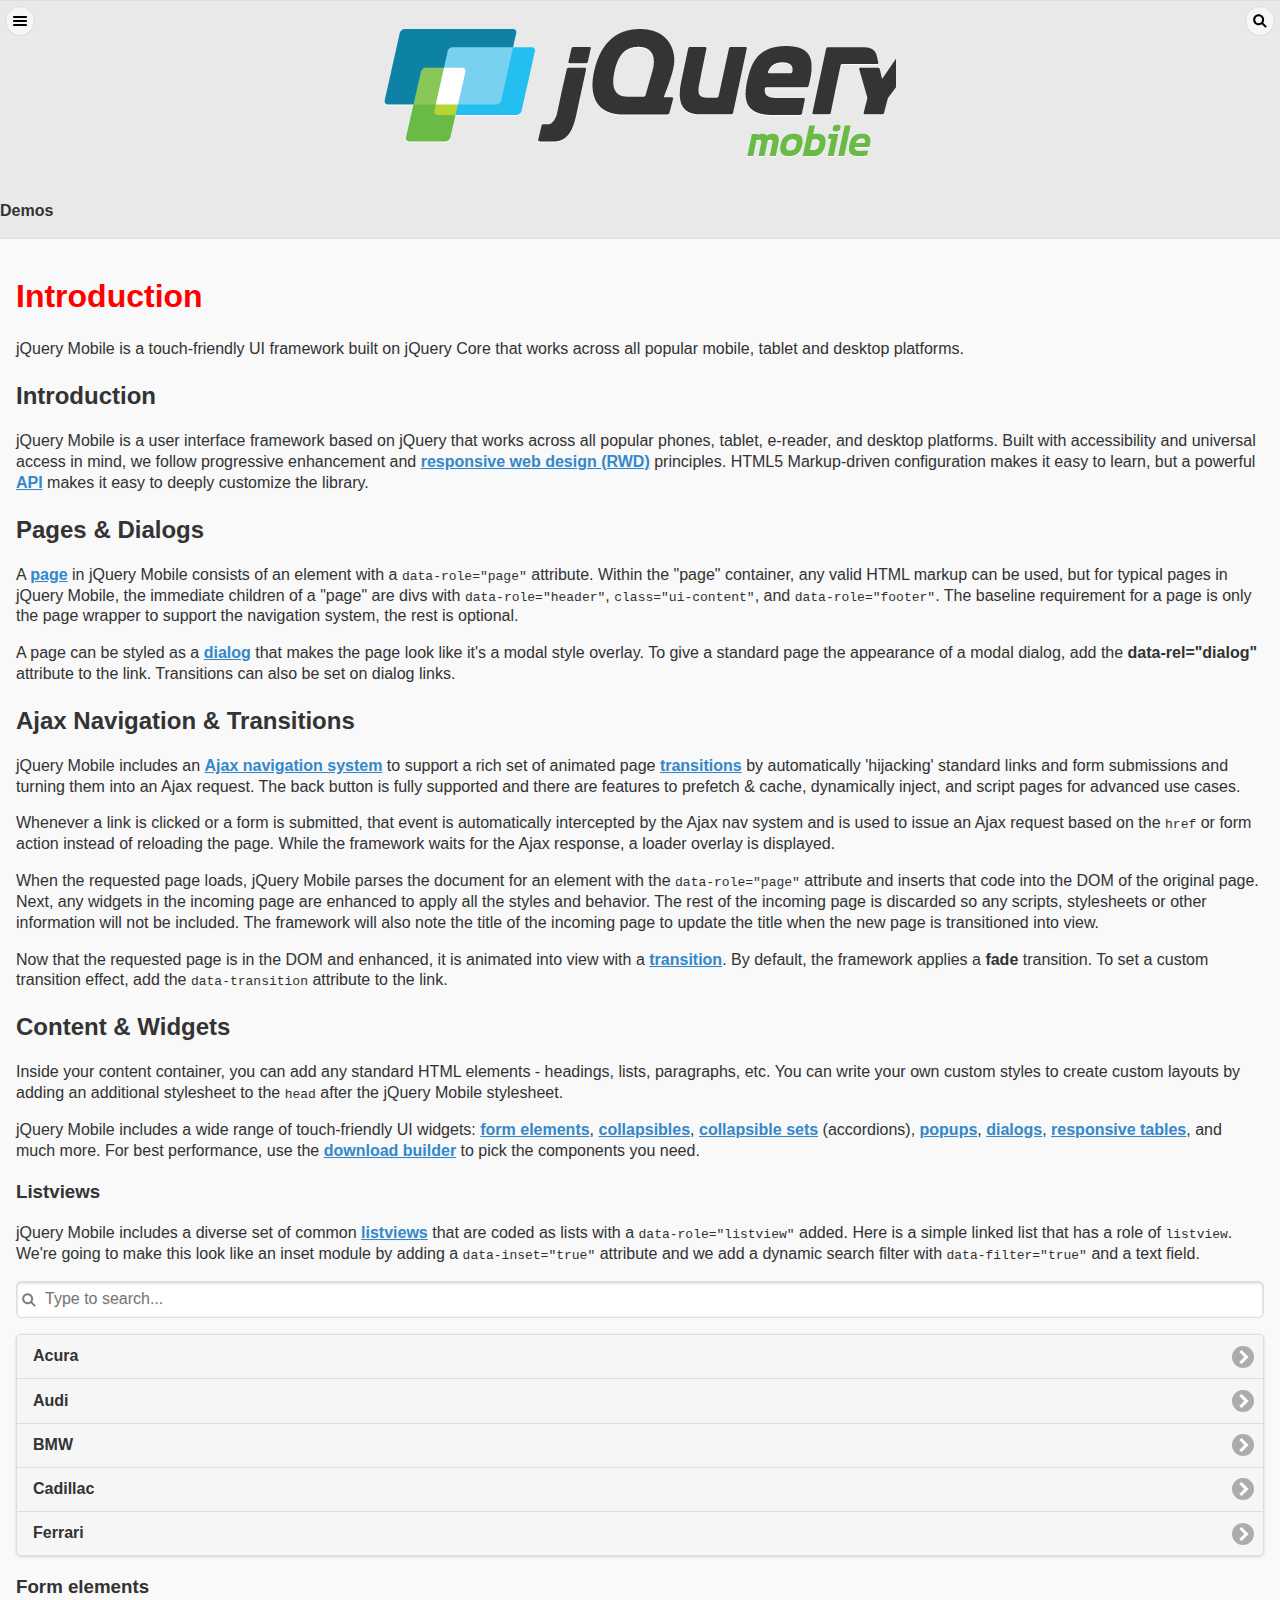
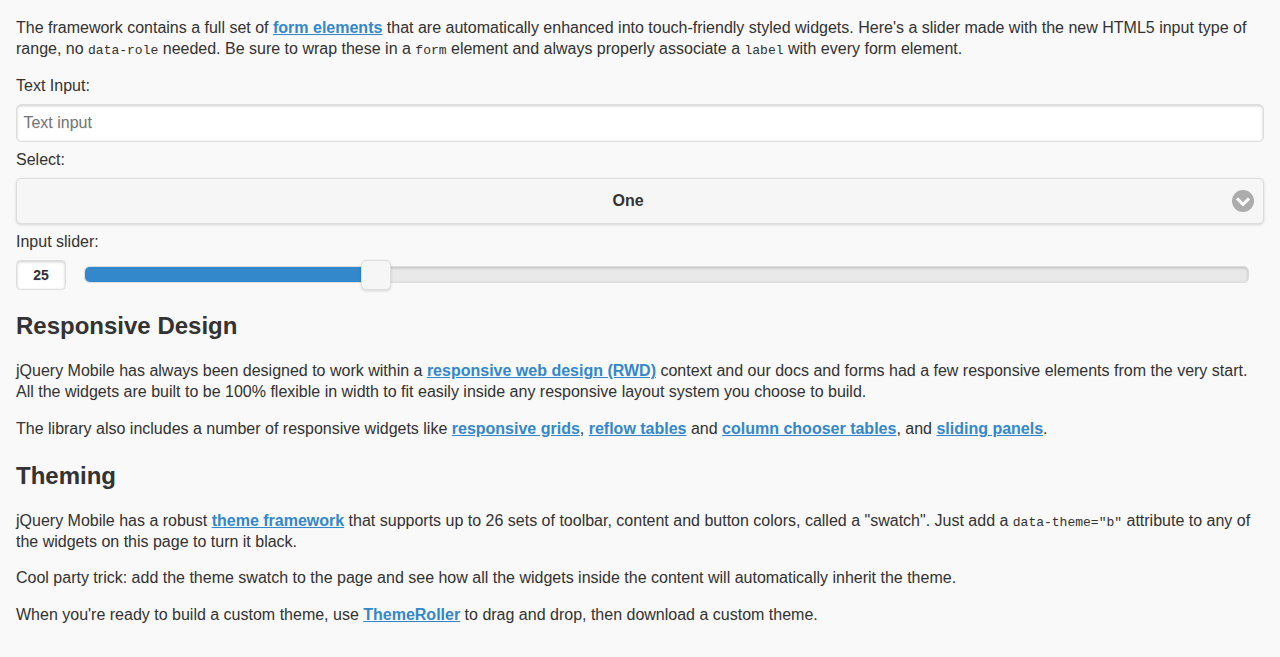
<file: assets/index.html>
<!DOCTYPE html>
<html>
<head>
<title>Insert title here</title>
	<meta http-equiv="content-type" content="text/html;charset=utf-8">
	<link rel="stylesheet" href="./css/test.css">

	<script src="./jquery-1.10.2.min.js"></script>
	<script src="./jquery.mobile-1.4.2.min.js"></script>

	<link rel="stylesheet" href="./jquery.mobile-1.4.2.min.css">
	<link rel="stylesheet" href="./jquery.mobile.external-png-1.4.2.min.css">
	<link rel="stylesheet" href="./jquery.mobile.icons-1.4.2.min.css">
	<link rel="stylesheet" href="./jquery.mobile.inline-png-1.4.2.min.css">
	<link rel="stylesheet" href="./jquery.mobile.inline-svg-1.4.2.min.css">
	<link rel="stylesheet" href="./jquery.mobile.structure-1.4.2.min.css">
	<link rel="stylesheet" href="./jquery.mobile.theme-1.4.2.min.css">
</head>
<body>

<div data-role="page" class="jqm-demos" data-quicklinks="true">

	<div data-role="header" class="jqm-header">
        <h2><a href="../" title="jQuery Mobile Demos home"><img src="./images/jquery-logo.png" alt="jQuery Mobile"></a></h2>
		<p><span class="jqm-version"></span> Demos</p>
		<a href="#" class="jqm-navmenu-link ui-btn ui-btn-icon-notext ui-corner-all ui-icon-bars ui-nodisc-icon ui-alt-icon ui-btn-left">Menu</a>
		<a href="#" class="jqm-search-link ui-btn ui-btn-icon-notext ui-corner-all ui-icon-search ui-nodisc-icon ui-alt-icon ui-btn-right">Search</a>
	</div><!-- /header -->

	<div role="main" class="ui-content jqm-content">

		<h1>Introduction</h1>

		<p>jQuery Mobile is a touch-friendly UI framework built on jQuery Core that works across all popular mobile, tablet and desktop platforms.</p>

		<h2>Introduction</h2>

		<p>jQuery Mobile is a user interface framework based on jQuery that works across all popular phones, tablet, e-reader, and desktop platforms. Built with accessibility and universal access in mind, we follow progressive enhancement and <a href="../rwd/">responsive web design (RWD)</a> principles. HTML5 Markup-driven configuration makes it easy to learn, but a powerful <a href="http://api.jquerymobile.com/">API</a> makes it easy to deeply customize the library.</p>

		<h2>Pages & Dialogs</h2>

		<p>A <a href="../pages/">page</a> in jQuery Mobile consists of an element with a <code> data-role="page"</code> attribute. Within the "page" container, any valid HTML markup can be used, but for typical pages in jQuery Mobile, the immediate children of a "page" are divs with <code>data-role="header"</code>, <code>class="ui-content"</code>, and <code>data-role="footer"</code>. The baseline requirement for a page is only the page wrapper to support the navigation system, the rest is optional.</p>

		<p>A page can be styled as a <a href="../pages-dialog/">dialog</a> that makes the page look like it's a modal style overlay. To give a standard page the appearance of a modal dialog, add the <strong>data-rel="dialog"</strong> attribute to the link. Transitions can also be set on dialog links.</p>

		<h2>Ajax Navigation & Transitions</h2>

		<p>jQuery Mobile includes an <a href="../navigation/" data-ajax="false">Ajax navigation system</a> to support a rich set of animated page <a href="../transitions/" data-ajax="false">transitions</a> by automatically 'hijacking' standard links and form submissions and turning them into an Ajax request. The back button is fully supported and there are features to prefetch &amp; cache, dynamically inject, and script pages for advanced use cases.</p>

		<p>Whenever a link is clicked or a form is submitted, that event is automatically intercepted by the Ajax nav system and is used to issue an Ajax request based on the <code>href</code> or form action instead of reloading the page. While the framework waits for the Ajax response, a loader overlay is displayed.</p>

		<p>When the requested page loads, jQuery Mobile parses the document for an element with the <code> data-role="page"</code> attribute and inserts that code into the DOM of the original page. Next, any widgets in the incoming page are enhanced to apply all the styles and behavior. The rest of the incoming page is discarded so any scripts, stylesheets or other information will not be included. The framework will also note the title of the incoming page to update the title when the new page is transitioned into view.</p>

		<p>Now that the requested page is in the DOM and enhanced, it is animated into view with a <a href="../transitions/" data-ajax="false">transition</a>. By default, the framework applies a <strong>fade</strong> transition. To set a custom transition effect, add the <code>data-transition</code> attribute to the link. </p>

		<h2>Content & Widgets</h2>

		<p>Inside your content container, you can add any standard HTML elements - headings, lists, paragraphs, etc. You can write your own custom styles to create custom layouts by adding an additional stylesheet to the <code>head</code> after the jQuery Mobile stylesheet.</p>

		<p>jQuery Mobile includes a wide range of touch-friendly UI widgets: <a href="../forms/">form elements</a>, <a href="../collapsible/">collapsibles</a>, <a href="../collapsibleset/">collapsible sets</a> (accordions), <a href="../popup/">popups</a>, <a href="../pages-dialog/">dialogs</a>, <a href="../table-column-toggle/">responsive tables</a>, and much more. For best performance, use the <a href="http://jquerymobile.com/download-builder/" rel="external">download builder</a> to pick the components you need.</p>

		<h3>Listviews</h3>

		<p>jQuery Mobile includes a diverse set of common <a href="../listview/" data-ajax="false">listviews</a> that are coded as lists with a <code>data-role="listview"</code> added. Here is a simple linked list that has a role of <code>listview</code>. We're going to make this look like an inset module by adding a <code>data-inset="true"</code> attribute and we add a dynamic search filter with <code>data-filter="true"</code> and a text field.</p>

		<div data-demo-html="true">
		<form>
			<input id="filter-for-listview" data-type="search" placeholder="Type to search..."></input>
		</form>
		<ul data-role="listview" data-inset="true" data-filter="true" data-input="#filter-for-listview">
			<li><a href="#">Acura</a></li>
			<li><a href="#">Audi</a></li>
			<li><a href="#">BMW</a></li>
			<li><a href="#">Cadillac</a></li>
			<li><a href="#">Ferrari</a></li>
		</ul>
		</div><!--/demo-html -->

		<h3>Form elements</h3>

		<p>The framework contains a full set of <a href="../forms/">form elements</a> that are automatically enhanced into touch-friendly styled widgets. Here's a slider made with the new HTML5 input type of range, no <code>data-role</code> needed. Be sure to wrap these in a <code>form</code> element and always properly associate a <code>label</code> with every form element.</p>

		<div data-demo-html="true">
		<form>
			<label for="textinput-s">Text Input:</label>
			<input type="text" name="textinput-s" id="textinput-s" placeholder="Text input" value="" data-clear-btn="true">

			<label for="select-native-s">Select:</label>
			<select name="select-native-s" id="select-native-s">
				<option value="small">One</option>
				<option value="medium">Two</option>
				<option value="large">Three</option>
			</select>

			<label for="slider-s">Input slider:</label>
			<input type="range" name="slider-s" id="slider-s" value="25" min="0" max="100" data-highlight="true">
		</form>

		</div><!--/demo-html -->

		<h2>Responsive Design</h2>

		<p>jQuery Mobile has always been designed to work within a <a href="../rwd/">responsive web design (RWD)</a> context and our docs and forms had a few responsive elements from the very start. All the widgets are built to be 100% flexible in width to fit easily inside any responsive layout system you choose to build. </p>

		<p>The library also includes a number of responsive widgets like <a href="../grids/">responsive grids</a>, <a href="../table-reflow/">reflow tables</a> and <a href="../table-column-toggle/">column chooser tables</a>, and <a href="../panel/">sliding panels</a>.</p>

		<h2>Theming</h2>

		<p>jQuery Mobile has a robust <a href="../theme-default/" data-ajax="false">theme framework</a> that supports up to 26 sets of toolbar, content and button colors, called a "swatch". Just add a <code>data-theme="b"</code> attribute to any of the widgets on this page to turn it black.</p>
		<p>Cool party trick: add the theme swatch to the page and see how all the widgets inside the content will automatically inherit the theme.</p>

		<p>When you're ready to build a custom theme, use <a href="http://www.jquerymobile.com/themeroller" rel="external">ThemeRoller</a> to drag and drop, then download a custom theme.</p>

	</div><!-- /content -->
	    <div data-role="panel" class="jqm-navmenu-panel" data-position="left" data-display="overlay" data-theme="a">
	    	<ul class="jqm-list ui-alt-icon ui-nodisc-icon">
<li data-filtertext="demos homepage" data-icon="home"><a href=".././">Home</a></li>
<li data-filtertext="introduction overview getting started"><a href="../intro/" data-ajax="false">Introduction</a></li>
<li data-filtertext="buttons button markup buttonmarkup method anchor link button element"><a href="../button-markup/" data-ajax="false">Buttons</a></li>
<li data-filtertext="form button widget input button submit reset"><a href="../button/" data-ajax="false">Button widget</a></li>
<li data-role="collapsible" data-collapsed-icon="carat-d" data-expanded-icon="carat-u" data-iconpos="right" data-inset="false">
	<h3>Checkboxradio widget</h3>
	<ul>
		<li data-filtertext="form checkboxradio widget checkbox input checkboxes controlgroups"><a href="../checkboxradio-checkbox/" data-ajax="false">Checkboxes</a></li>
		<li data-filtertext="form checkboxradio widget radio input radio buttons controlgroups"><a href="../checkboxradio-radio/" data-ajax="false">Radio buttons</a></li>
	</ul>
</li>
<li data-role="collapsible" data-collapsed-icon="carat-d" data-expanded-icon="carat-u" data-iconpos="right" data-inset="false">
	<h3>Collapsible (set) widget</h3>
	<ul>
		<li data-filtertext="collapsibles content formatting"><a href="../collapsible/" data-ajax="false">Collapsible</a></li>
		<li data-filtertext="dynamic collapsible set accordion append expand"><a href="../collapsible-dynamic/" data-ajax="false">Dynamic collapsibles</a></li>
		<li data-filtertext="accordions collapsible set widget content formatting grouped collapsibles"><a href="../collapsibleset/" data-ajax="false">Collapsible set</a></li>
	</ul>
</li>
<li data-role="collapsible" data-collapsed-icon="carat-d" data-expanded-icon="carat-u" data-iconpos="right" data-inset="false">
	<h3>Controlgroup widget</h3>
	<ul>
		<li data-filtertext="controlgroups selectmenu checkboxradio input grouped buttons horizontal vertical"><a href="../controlgroup/" data-ajax="false">Controlgroup</a></li>
		<li data-filtertext="dynamic controlgroup dynamically add buttons"><a href="../controlgroup-dynamic/" data-ajax="false">Dynamic controlgroups</a></li>
	</ul>
</li>
<li data-filtertext="form datepicker widget date input"><a href="../datepicker/" data-ajax="false">Datepicker</a></li>
<li data-role="collapsible" data-collapsed-icon="carat-d" data-expanded-icon="carat-u" data-iconpos="right" data-inset="false">
	<h3>Events</h3>
	<ul>
		<li data-filtertext="swipe to delete list items listviews swipe events"><a href="../swipe-list/" data-ajax="false">Swipe list items</a></li>
		<li data-filtertext="swipe to navigate swipe page navigation swipe events"><a href="../swipe-page/" data-ajax="false">Swipe page navigation</a></li>
	</ul>
</li>
<li data-filtertext="filterable filter elements sorting searching listview table"><a href="../filterable/" data-ajax="false">Filterable widget</a></li>
<li data-filtertext="form flipswitch widget flip toggle switch binary select checkbox input"><a href="../flipswitch/" data-ajax="false">Flipswitch widget</a></li>
<li data-role="collapsible" data-collapsed-icon="carat-d" data-expanded-icon="carat-u" data-iconpos="right" data-inset="false">
	<h3>Forms</h3>
	<ul>
		<li data-filtertext="forms text checkbox radio range button submit reset inputs selects textarea slider flipswitch label form elements"><a href="../forms/" data-ajax="false">Forms</a></li>
		<li data-filtertext="form hide labels hidden accessible ui-hidden-accessible forms"><a href="../forms-label-hidden-accessible/" data-ajax="false">Hide labels</a></li>
		<li data-filtertext="form field containers fieldcontain ui-field-contain forms"><a href="../forms-field-contain/" data-ajax="false">Field containers</a></li>
		<li data-filtertext="forms disabled form elements"><a href="../forms-disabled/" data-ajax="false">Forms disabled</a></li>
		<li data-filtertext="forms gallery examples overview forms text checkbox radio range button submit reset inputs selects textarea slider flipswitch label form elements"><a href="../forms-gallery/" data-ajax="false">Forms gallery</a></li>
	</ul>
</li>
<li data-role="collapsible" data-collapsed-icon="carat-d" data-expanded-icon="carat-u" data-iconpos="right" data-inset="false">
	<h3>Grids</h3>
	<ul>
		<li data-filtertext="grids columns blocks content formatting rwd responsive css framework"><a href="../grids/" data-ajax="false">Grids</a></li>
		<li data-filtertext="buttons in grids css framework"><a href="../grids-buttons/" data-ajax="false">Buttons in grids</a></li>
		<li data-filtertext="custom responsive grids rwd css framework"><a href="../grids-custom-responsive/" data-ajax="false">Custom responsive grids</a></li>
	</ul>
</li>
<li data-filtertext="blocks content formatting sections heading"><a href="../body-bar-classes/" data-ajax="false">Grouping and dividing content</a></li>
<li data-role="collapsible" data-collapsed-icon="carat-d" data-expanded-icon="carat-u" data-iconpos="right" data-inset="false">
	<h3>Icons</h3>
	<ul>
		<li data-filtertext="button icons svg disc alt custom icon position"><a href="../icons/" data-ajax="false">Icons</a></li>
		<li data-filtertext=""><a href="../icons-grunticon/" data-ajax="false">Grunticon loader</a></li>
	</ul>
</li>
<li data-role="collapsible" data-collapsed-icon="carat-d" data-expanded-icon="carat-u" data-iconpos="right" data-inset="false">
	<h3>Listview widget</h3>
	<ul>
		<li data-filtertext="listview widget thumbnails icons nested split button collapsible ul ol"><a href="../listview/" data-ajax="false">Listview</a></li>
		<li data-filtertext="autocomplete filterable reveal listview filtertextbeforefilter placeholder"><a href="../listview-autocomplete/" data-ajax="false">Listview autocomplete</a></li>
		<li data-filtertext="autocomplete filterable reveal listview remote data filtertextbeforefilter placeholder"><a href="../listview-autocomplete-remote/" data-ajax="false">Listview autocomplete remote data</a></li>
		<li data-filtertext="autodividers anchor jump scroll linkbars listview lists ul ol"><a href="../listview-autodividers-linkbar/" data-ajax="false">Listview autodividers linkbar</a></li>
		<li data-filtertext="listview autodividers selector autodividersselector lists ul ol"><a href="../listview-autodividers-selector/" data-ajax="false">Listview autodividers selector</a></li>
		<li data-filtertext="listview nested list items"><a href="../listview-nested-lists/" data-ajax="false">Listview Nested Listviews</a></li>
		<li data-filtertext="listview collapsible list items flat"><a href="../listview-collapsible-item-flat/" data-ajax="false">Listview collapsible list items (flat)</a></li>
		<li data-filtertext="listview collapsible list indented"><a href="../listview-collapsible-item-indented/" data-ajax="false">Listview collapsible list items (indented)</a></li>
		<li data-filtertext="grid listview responsive grids responsive listviews lists ul"><a href="../listview-grid/" data-ajax="false">Listview responsive grid</a></li>
	</ul>
</li>
<li data-filtertext="loader widget page loading navigation overlay spinner"><a href="../loader/" data-ajax="false">Loader widget</a></li>
<li data-filtertext="navbar widget navmenu toolbars header footer"><a href="../navbar/" data-ajax="false">Navbar widget</a></li>
<li data-role="collapsible" data-collapsed-icon="carat-d" data-expanded-icon="carat-u" data-iconpos="right" data-inset="false">
	<h3>Navigation</h3>
	<ul>
		<li data-filtertext="ajax navigation navigate widget history event method"><a href="../navigation/" data-ajax="false">Navigation</a></li>
		<li data-filtertext="linking pages page links navigation ajax prefetch cache"><a href="../navigation-linking-pages/" data-ajax="false">Linking pages</a></li>
		<li data-filtertext="php redirect server redirection server-side navigation"><a href="../navigation-php-redirect/" data-ajax="false">PHP redirect demo</a></li>
		<li data-filtertext="navigation redirection hash query"><a href="../navigation-hash-processing/" data-ajax="false">Hash processing demo</a></li>
	</ul>
</li>
<li data-role="collapsible" data-collapsed-icon="carat-d" data-expanded-icon="carat-u" data-iconpos="right" data-inset="false">
	<h3>Pages</h3>
	<ul>
		<li data-filtertext="pages page widget ajax navigation"><a href="../pages/" data-ajax="false">Pages</a></li>
		<li data-filtertext="single page"><a href="../pages-single-page/" data-ajax="false">Single page</a></li>
		<li data-filtertext="multipage multi-page page"><a href="../pages-multi-page/" data-ajax="false">Multi-page template</a></li>
		<li data-filtertext="dialog page widget modal popup"><a href="../pages-dialog/" data-ajax="false">Dialog page</a></li>
	</ul>
</li>
<li data-role="collapsible" data-collapsed-icon="carat-d" data-expanded-icon="carat-u" data-iconpos="right" data-inset="false">
	<h3>Panel widget</h3>
	<ul>
		<li data-filtertext="panel widget sliding panels reveal push overlay responsive"><a href="../panel/" data-ajax="false">Panel</a></li>
		<li data-filtertext=""><a href="../panel-external/" data-ajax="false">External panels</a></li>
		<li data-filtertext="panel "><a href="../panel-fixed/" data-ajax="false">Fixed panels</a></li>
		<li data-filtertext="panel slide panels sliding panels shadow rwd responsive breakpoint"><a href="../panel-responsive/" data-ajax="false">Panels responsive</a></li>
		<li data-filtertext="panel custom style custom panel width reveal shadow listview panel styling page background wrapper"><a href="../panel-styling/" data-ajax="false">Custom panel style</a></li>
		<li data-filtertext="panel open on swipe"><a href="../panel-swipe-open/" data-ajax="false">Panel open on swipe</a></li>
		<li data-filtertext="panels outside page internal external toolbars"><a href="../panel-external-internal/" data-ajax="false">Panel external and internal</a></li>
	</ul>
</li>
<li data-role="collapsible" data-collapsed-icon="carat-d" data-expanded-icon="carat-u" data-iconpos="right" data-inset="false">
	<h3>Popup widget</h3>
	<ul>
		<li data-filtertext="popup widget popups dialog modal transition tooltip lightbox form overlay screen flip pop fade transition"><a href="../popup/" data-ajax="false">Popup</a></li>
		<li data-filtertext="popup alignment position"><a href="../popup-alignment/" data-ajax="false">Popup alignment</a></li>
		<li data-filtertext="popup arrow size popups popover"><a href="../popup-arrow-size/" data-ajax="false">Popup arrow size</a></li>
		<li data-filtertext="dynamic popups popup images lightbox"><a href="../popup-dynamic/" data-ajax="false">Dynamic popups</a></li>
		<li data-filtertext="popups with iframes scaling"><a href="../popup-iframe/" data-ajax="false">Popups with iframes</a></li>
		<li data-filtertext="popup image scaling"><a href="../popup-image-scaling/" data-ajax="false">Popup image scaling</a></li>
		<li data-filtertext="external popup outside multi-page"><a href="../popup-outside-multipage" data-ajax="false">Popup outside multi-page</a></li>
	</ul>
</li>
<li data-filtertext="form rangeslider widget dual sliders dual handle sliders range input"><a href="../rangeslider/" data-ajax="false">Rangeslider widget</a></li>
<li data-filtertext="responsive web design rwd adaptive progressive enhancement PE accessible mobile breakpoints media query media queries"><a href="../rwd/" data-ajax="false">Responsive Web Design</a></li>
<li data-role="collapsible" data-collapsed-icon="carat-d" data-expanded-icon="carat-u" data-iconpos="right" data-inset="false">
	<h3>Selectmenu widget</h3>
	<ul>
		<li data-filtertext="form selectmenu widget select input custom select menu selects"><a href="../selectmenu/" data-ajax="false">Selectmenu</a></li>
		<li data-filtertext="form custom select menu selectmenu widget custom menu option optgroup multiple selects"><a href="../selectmenu-custom/" data-ajax="false">Custom select menu</a></li>
		<li data-filtertext="filterable select filter popup dialog"><a href="../selectmenu-custom-filter/" data-ajax="false">Custom select menu with filter</a></li>
	</ul>
</li>
<li data-role="collapsible" data-collapsed-icon="carat-d" data-expanded-icon="carat-u" data-iconpos="right" data-inset="false">
	<h3>Slider widget</h3>
	<ul>
		<li data-filtertext="form slider widget range input single sliders"><a href="../slider/" data-ajax="false">Slider</a></li>
		<li data-filtertext="form slider widget flipswitch slider binary select flip toggle switch"><a href="../slider-flipswitch/" data-ajax="false">Slider flip toggle switch</a></li>
		<li data-filtertext="form slider tooltip handle value input range sliders"><a href="../slider-tooltip/" data-ajax="false">Slider tooltip</a></li>
	</ul>
</li>
<li data-role="collapsible" data-collapsed-icon="carat-d" data-expanded-icon="carat-u" data-iconpos="right" data-inset="false">
	<h3>Table widget</h3>
	<ul>
		<li data-filtertext="table widget reflow column toggle th td responsive tables rwd hide show tabular"><a href="../table-column-toggle/" data-ajax="false">Table Column Toggle</a></li>
		<li data-filtertext="table column toggle phone comparison demo"><a href="../table-column-toggle-example/" data-ajax="false">Table Column Toggle demo</a></li>
		<li data-filtertext="responsive tables table column toggle heading groups rwd breakpoint"><a href="../table-column-toggle-heading-groups/" data-ajax="false">Table Column Toggle heading groups</a></li>
		<li data-filtertext="responsive tables table column toggle hide rwd breakpoint customization options"><a href="../table-column-toggle-options/" data-ajax="false">Table Column Toggle options</a></li>
		<li data-filtertext="table reflow th td responsive rwd columns tabular"><a href="../table-reflow/" data-ajax="false">Table Reflow</a></li>
		<li data-filtertext="responsive tables table reflow heading groups rwd breakpoint"><a href="../table-reflow-heading-groups/" data-ajax="false">Table Reflow heading groups</a></li>
		<li data-filtertext="responsive tables table reflow stripes strokes table style"><a href="../table-reflow-stripes-strokes/" data-ajax="false">Table Reflow stripes and strokes</a></li>
		<li data-filtertext="responsive tables table reflow stack custom styles"><a href="../table-reflow-styling/" data-ajax="false">Table Reflow custom styles</a></li>
	</ul>
</li>
<li data-filtertext="ui tabs widget"><a href="../tabs/" data-ajax="false">Tabs widget</a></li>
<li data-filtertext="form textinput widget text input textarea number date time tel email file color password"><a href="../textinput/" data-ajax="false">Textinput widget</a></li>
<li data-role="collapsible" data-collapsed-icon="carat-d" data-expanded-icon="carat-u" data-iconpos="right" data-inset="false">
	<h3>Theming</h3>
	<ul>
		<li data-filtertext="default theme swatches theming style css"><a href="../theme-default/" data-ajax="false">Default theme</a></li>
		<li data-filtertext="classic theme old theme swatches theming style css"><a href="../theme-classic/" data-ajax="false">Classic theme</a></li>
	</ul>
</li>
<li data-role="collapsible" data-collapsed-icon="carat-d" data-expanded-icon="carat-u" data-iconpos="right" data-inset="false">
	<h3>Toolbar widget</h3>
	<ul>
		<li data-filtertext="toolbar widget header footer toolbars fixed fullscreen external sections"><a href="../toolbar/" data-ajax="false">Toolbar</a></li>
		<li data-filtertext="dynamic toolbars dynamically add toolbar header footer"><a href="../toolbar-dynamic/" data-ajax="false">Dynamic toolbars</a></li>
		<li data-filtertext="external toolbars header footer"><a href="../toolbar-external/" data-ajax="false">External toolbars</a></li>
		<li data-filtertext="fixed toolbars header footer"><a href="../toolbar-fixed/" data-ajax="false">Fixed toolbars</a></li>
		<li data-filtertext="fixed fullscreen toolbars header footer"><a href="../toolbar-fixed-fullscreen/" data-ajax="false">Fullscreen toolbars</a></li>
		<li data-filtertext="external fixed toolbars header footer"><a href="../toolbar-fixed-external/" data-ajax="false">Fixed external toolbars</a></li>
		<li data-filtertext="external persistent toolbars header footer navbar navmenu"><a href="../toolbar-fixed-persistent/" data-ajax="false">Persistent toolbars</a></li>
		<li data-filtertext="external ajax optimized toolbars persistent toolbars header footer navbar"><a href="../toolbar-fixed-persistent-optimized/" data-ajax="false">Ajax optimized toolbars</a></li>
		<li data-filtertext="form in toolbars header footer"><a href="../toolbar-fixed-forms/" data-ajax="false">Form in toolbar</a></li>
	</ul>
</li>
<li data-filtertext="page transitions animated pages popup navigation flip slide fade pop"><a href="../transitions/" data-ajax="false">Transitions</a></li>
<li data-role="collapsible" data-collapsed-icon="carat-d" data-expanded-icon="carat-u" data-iconpos="right" data-inset="false">
	<h3>3rd party API demos</h3>
	<ul>
		<li data-filtertext="backbone requirejs navigation router"><a href="../backbone-requirejs/" data-ajax="false">Backbone RequireJS</a></li>
		<li data-filtertext="google maps geolocation demo"><a href="../map-geolocation/" data-ajax="false">Google Maps geolocation</a></li>
		<li data-filtertext="google maps hybrid"><a href="../map-list-toggle/" data-ajax="false">Google Maps list toggle</a></li>
	</ul>
</li>



		     </ul>
		</div><!-- /panel -->


	<!-- TODO: This should become an external panel so we can add input to markup (unique ID) -->
    <div data-role="panel" class="jqm-search-panel" data-position="right" data-display="overlay" data-theme="a">
		<div class="jqm-search">
			<ul class="jqm-list" data-filter-placeholder="Search demos..." data-filter-reveal="true">
<li data-filtertext="demos homepage" data-icon="home"><a href=".././">Home</a></li>
<li data-filtertext="introduction overview getting started"><a href="../intro/" data-ajax="false">Introduction</a></li>
<li data-filtertext="buttons button markup buttonmarkup method anchor link button element"><a href="../button-markup/" data-ajax="false">Buttons</a></li>
<li data-filtertext="form button widget input button submit reset"><a href="../button/" data-ajax="false">Button widget</a></li>
<li data-role="collapsible" data-collapsed-icon="carat-d" data-expanded-icon="carat-u" data-iconpos="right" data-inset="false">
	<h3>Checkboxradio widget</h3>
	<ul>
		<li data-filtertext="form checkboxradio widget checkbox input checkboxes controlgroups"><a href="../checkboxradio-checkbox/" data-ajax="false">Checkboxes</a></li>
		<li data-filtertext="form checkboxradio widget radio input radio buttons controlgroups"><a href="../checkboxradio-radio/" data-ajax="false">Radio buttons</a></li>
	</ul>
</li>
<li data-role="collapsible" data-collapsed-icon="carat-d" data-expanded-icon="carat-u" data-iconpos="right" data-inset="false">
	<h3>Collapsible (set) widget</h3>
	<ul>
		<li data-filtertext="collapsibles content formatting"><a href="../collapsible/" data-ajax="false">Collapsible</a></li>
		<li data-filtertext="dynamic collapsible set accordion append expand"><a href="../collapsible-dynamic/" data-ajax="false">Dynamic collapsibles</a></li>
		<li data-filtertext="accordions collapsible set widget content formatting grouped collapsibles"><a href="../collapsibleset/" data-ajax="false">Collapsible set</a></li>
	</ul>
</li>
<li data-role="collapsible" data-collapsed-icon="carat-d" data-expanded-icon="carat-u" data-iconpos="right" data-inset="false">
	<h3>Controlgroup widget</h3>
	<ul>
		<li data-filtertext="controlgroups selectmenu checkboxradio input grouped buttons horizontal vertical"><a href="../controlgroup/" data-ajax="false">Controlgroup</a></li>
		<li data-filtertext="dynamic controlgroup dynamically add buttons"><a href="../controlgroup-dynamic/" data-ajax="false">Dynamic controlgroups</a></li>
	</ul>
</li>
<li data-filtertext="form datepicker widget date input"><a href="../datepicker/" data-ajax="false">Datepicker</a></li>
<li data-role="collapsible" data-collapsed-icon="carat-d" data-expanded-icon="carat-u" data-iconpos="right" data-inset="false">
	<h3>Events</h3>
	<ul>
		<li data-filtertext="swipe to delete list items listviews swipe events"><a href="../swipe-list/" data-ajax="false">Swipe list items</a></li>
		<li data-filtertext="swipe to navigate swipe page navigation swipe events"><a href="../swipe-page/" data-ajax="false">Swipe page navigation</a></li>
	</ul>
</li>
<li data-filtertext="filterable filter elements sorting searching listview table"><a href="../filterable/" data-ajax="false">Filterable widget</a></li>
<li data-filtertext="form flipswitch widget flip toggle switch binary select checkbox input"><a href="../flipswitch/" data-ajax="false">Flipswitch widget</a></li>
<li data-role="collapsible" data-collapsed-icon="carat-d" data-expanded-icon="carat-u" data-iconpos="right" data-inset="false">
	<h3>Forms</h3>
	<ul>
		<li data-filtertext="forms text checkbox radio range button submit reset inputs selects textarea slider flipswitch label form elements"><a href="../forms/" data-ajax="false">Forms</a></li>
		<li data-filtertext="form hide labels hidden accessible ui-hidden-accessible forms"><a href="../forms-label-hidden-accessible/" data-ajax="false">Hide labels</a></li>
		<li data-filtertext="form field containers fieldcontain ui-field-contain forms"><a href="../forms-field-contain/" data-ajax="false">Field containers</a></li>
		<li data-filtertext="forms disabled form elements"><a href="../forms-disabled/" data-ajax="false">Forms disabled</a></li>
		<li data-filtertext="forms gallery examples overview forms text checkbox radio range button submit reset inputs selects textarea slider flipswitch label form elements"><a href="../forms-gallery/" data-ajax="false">Forms gallery</a></li>
	</ul>
</li>
<li data-role="collapsible" data-collapsed-icon="carat-d" data-expanded-icon="carat-u" data-iconpos="right" data-inset="false">
	<h3>Grids</h3>
	<ul>
		<li data-filtertext="grids columns blocks content formatting rwd responsive css framework"><a href="../grids/" data-ajax="false">Grids</a></li>
		<li data-filtertext="buttons in grids css framework"><a href="../grids-buttons/" data-ajax="false">Buttons in grids</a></li>
		<li data-filtertext="custom responsive grids rwd css framework"><a href="../grids-custom-responsive/" data-ajax="false">Custom responsive grids</a></li>
	</ul>
</li>
<li data-filtertext="blocks content formatting sections heading"><a href="../body-bar-classes/" data-ajax="false">Grouping and dividing content</a></li>
<li data-role="collapsible" data-collapsed-icon="carat-d" data-expanded-icon="carat-u" data-iconpos="right" data-inset="false">
	<h3>Icons</h3>
	<ul>
		<li data-filtertext="button icons svg disc alt custom icon position"><a href="../icons/" data-ajax="false">Icons</a></li>
		<li data-filtertext=""><a href="../icons-grunticon/" data-ajax="false">Grunticon loader</a></li>
	</ul>
</li>
<li data-role="collapsible" data-collapsed-icon="carat-d" data-expanded-icon="carat-u" data-iconpos="right" data-inset="false">
	<h3>Listview widget</h3>
	<ul>
		<li data-filtertext="listview widget thumbnails icons nested split button collapsible ul ol"><a href="../listview/" data-ajax="false">Listview</a></li>
		<li data-filtertext="autocomplete filterable reveal listview filtertextbeforefilter placeholder"><a href="../listview-autocomplete/" data-ajax="false">Listview autocomplete</a></li>
		<li data-filtertext="autocomplete filterable reveal listview remote data filtertextbeforefilter placeholder"><a href="../listview-autocomplete-remote/" data-ajax="false">Listview autocomplete remote data</a></li>
		<li data-filtertext="autodividers anchor jump scroll linkbars listview lists ul ol"><a href="../listview-autodividers-linkbar/" data-ajax="false">Listview autodividers linkbar</a></li>
		<li data-filtertext="listview autodividers selector autodividersselector lists ul ol"><a href="../listview-autodividers-selector/" data-ajax="false">Listview autodividers selector</a></li>
		<li data-filtertext="listview nested list items"><a href="../listview-nested-lists/" data-ajax="false">Listview Nested Listviews</a></li>
		<li data-filtertext="listview collapsible list items flat"><a href="../listview-collapsible-item-flat/" data-ajax="false">Listview collapsible list items (flat)</a></li>
		<li data-filtertext="listview collapsible list indented"><a href="../listview-collapsible-item-indented/" data-ajax="false">Listview collapsible list items (indented)</a></li>
		<li data-filtertext="grid listview responsive grids responsive listviews lists ul"><a href="../listview-grid/" data-ajax="false">Listview responsive grid</a></li>
	</ul>
</li>
<li data-filtertext="loader widget page loading navigation overlay spinner"><a href="../loader/" data-ajax="false">Loader widget</a></li>
<li data-filtertext="navbar widget navmenu toolbars header footer"><a href="../navbar/" data-ajax="false">Navbar widget</a></li>
<li data-role="collapsible" data-collapsed-icon="carat-d" data-expanded-icon="carat-u" data-iconpos="right" data-inset="false">
	<h3>Navigation</h3>
	<ul>
		<li data-filtertext="ajax navigation navigate widget history event method"><a href="../navigation/" data-ajax="false">Navigation</a></li>
		<li data-filtertext="linking pages page links navigation ajax prefetch cache"><a href="../navigation-linking-pages/" data-ajax="false">Linking pages</a></li>
		<li data-filtertext="php redirect server redirection server-side navigation"><a href="../navigation-php-redirect/" data-ajax="false">PHP redirect demo</a></li>
		<li data-filtertext="navigation redirection hash query"><a href="../navigation-hash-processing/" data-ajax="false">Hash processing demo</a></li>
	</ul>
</li>
<li data-role="collapsible" data-collapsed-icon="carat-d" data-expanded-icon="carat-u" data-iconpos="right" data-inset="false">
	<h3>Pages</h3>
	<ul>
		<li data-filtertext="pages page widget ajax navigation"><a href="../pages/" data-ajax="false">Pages</a></li>
		<li data-filtertext="single page"><a href="../pages-single-page/" data-ajax="false">Single page</a></li>
		<li data-filtertext="multipage multi-page page"><a href="../pages-multi-page/" data-ajax="false">Multi-page template</a></li>
		<li data-filtertext="dialog page widget modal popup"><a href="../pages-dialog/" data-ajax="false">Dialog page</a></li>
	</ul>
</li>
<li data-role="collapsible" data-collapsed-icon="carat-d" data-expanded-icon="carat-u" data-iconpos="right" data-inset="false">
	<h3>Panel widget</h3>
	<ul>
		<li data-filtertext="panel widget sliding panels reveal push overlay responsive"><a href="../panel/" data-ajax="false">Panel</a></li>
		<li data-filtertext=""><a href="../panel-external/" data-ajax="false">External panels</a></li>
		<li data-filtertext="panel "><a href="../panel-fixed/" data-ajax="false">Fixed panels</a></li>
		<li data-filtertext="panel slide panels sliding panels shadow rwd responsive breakpoint"><a href="../panel-responsive/" data-ajax="false">Panels responsive</a></li>
		<li data-filtertext="panel custom style custom panel width reveal shadow listview panel styling page background wrapper"><a href="../panel-styling/" data-ajax="false">Custom panel style</a></li>
		<li data-filtertext="panel open on swipe"><a href="../panel-swipe-open/" data-ajax="false">Panel open on swipe</a></li>
		<li data-filtertext="panels outside page internal external toolbars"><a href="../panel-external-internal/" data-ajax="false">Panel external and internal</a></li>
	</ul>
</li>
<li data-role="collapsible" data-collapsed-icon="carat-d" data-expanded-icon="carat-u" data-iconpos="right" data-inset="false">
	<h3>Popup widget</h3>
	<ul>
		<li data-filtertext="popup widget popups dialog modal transition tooltip lightbox form overlay screen flip pop fade transition"><a href="../popup/" data-ajax="false">Popup</a></li>
		<li data-filtertext="popup alignment position"><a href="../popup-alignment/" data-ajax="false">Popup alignment</a></li>
		<li data-filtertext="popup arrow size popups popover"><a href="../popup-arrow-size/" data-ajax="false">Popup arrow size</a></li>
		<li data-filtertext="dynamic popups popup images lightbox"><a href="../popup-dynamic/" data-ajax="false">Dynamic popups</a></li>
		<li data-filtertext="popups with iframes scaling"><a href="../popup-iframe/" data-ajax="false">Popups with iframes</a></li>
		<li data-filtertext="popup image scaling"><a href="../popup-image-scaling/" data-ajax="false">Popup image scaling</a></li>
		<li data-filtertext="external popup outside multi-page"><a href="../popup-outside-multipage" data-ajax="false">Popup outside multi-page</a></li>
	</ul>
</li>
<li data-filtertext="form rangeslider widget dual sliders dual handle sliders range input"><a href="../rangeslider/" data-ajax="false">Rangeslider widget</a></li>
<li data-filtertext="responsive web design rwd adaptive progressive enhancement PE accessible mobile breakpoints media query media queries"><a href="../rwd/" data-ajax="false">Responsive Web Design</a></li>
<li data-role="collapsible" data-collapsed-icon="carat-d" data-expanded-icon="carat-u" data-iconpos="right" data-inset="false">
	<h3>Selectmenu widget</h3>
	<ul>
		<li data-filtertext="form selectmenu widget select input custom select menu selects"><a href="../selectmenu/" data-ajax="false">Selectmenu</a></li>
		<li data-filtertext="form custom select menu selectmenu widget custom menu option optgroup multiple selects"><a href="../selectmenu-custom/" data-ajax="false">Custom select menu</a></li>
		<li data-filtertext="filterable select filter popup dialog"><a href="../selectmenu-custom-filter/" data-ajax="false">Custom select menu with filter</a></li>
	</ul>
</li>
<li data-role="collapsible" data-collapsed-icon="carat-d" data-expanded-icon="carat-u" data-iconpos="right" data-inset="false">
	<h3>Slider widget</h3>
	<ul>
		<li data-filtertext="form slider widget range input single sliders"><a href="../slider/" data-ajax="false">Slider</a></li>
		<li data-filtertext="form slider widget flipswitch slider binary select flip toggle switch"><a href="../slider-flipswitch/" data-ajax="false">Slider flip toggle switch</a></li>
		<li data-filtertext="form slider tooltip handle value input range sliders"><a href="../slider-tooltip/" data-ajax="false">Slider tooltip</a></li>
	</ul>
</li>
<li data-role="collapsible" data-collapsed-icon="carat-d" data-expanded-icon="carat-u" data-iconpos="right" data-inset="false">
	<h3>Table widget</h3>
	<ul>
		<li data-filtertext="table widget reflow column toggle th td responsive tables rwd hide show tabular"><a href="../table-column-toggle/" data-ajax="false">Table Column Toggle</a></li>
		<li data-filtertext="table column toggle phone comparison demo"><a href="../table-column-toggle-example/" data-ajax="false">Table Column Toggle demo</a></li>
		<li data-filtertext="responsive tables table column toggle heading groups rwd breakpoint"><a href="../table-column-toggle-heading-groups/" data-ajax="false">Table Column Toggle heading groups</a></li>
		<li data-filtertext="responsive tables table column toggle hide rwd breakpoint customization options"><a href="../table-column-toggle-options/" data-ajax="false">Table Column Toggle options</a></li>
		<li data-filtertext="table reflow th td responsive rwd columns tabular"><a href="../table-reflow/" data-ajax="false">Table Reflow</a></li>
		<li data-filtertext="responsive tables table reflow heading groups rwd breakpoint"><a href="../table-reflow-heading-groups/" data-ajax="false">Table Reflow heading groups</a></li>
		<li data-filtertext="responsive tables table reflow stripes strokes table style"><a href="../table-reflow-stripes-strokes/" data-ajax="false">Table Reflow stripes and strokes</a></li>
		<li data-filtertext="responsive tables table reflow stack custom styles"><a href="../table-reflow-styling/" data-ajax="false">Table Reflow custom styles</a></li>
	</ul>
</li>
<li data-filtertext="ui tabs widget"><a href="../tabs/" data-ajax="false">Tabs widget</a></li>
<li data-filtertext="form textinput widget text input textarea number date time tel email file color password"><a href="../textinput/" data-ajax="false">Textinput widget</a></li>
<li data-role="collapsible" data-collapsed-icon="carat-d" data-expanded-icon="carat-u" data-iconpos="right" data-inset="false">
	<h3>Theming</h3>
	<ul>
		<li data-filtertext="default theme swatches theming style css"><a href="../theme-default/" data-ajax="false">Default theme</a></li>
		<li data-filtertext="classic theme old theme swatches theming style css"><a href="../theme-classic/" data-ajax="false">Classic theme</a></li>
	</ul>
</li>
<li data-role="collapsible" data-collapsed-icon="carat-d" data-expanded-icon="carat-u" data-iconpos="right" data-inset="false">
	<h3>Toolbar widget</h3>
	<ul>
		<li data-filtertext="toolbar widget header footer toolbars fixed fullscreen external sections"><a href="../toolbar/" data-ajax="false">Toolbar</a></li>
		<li data-filtertext="dynamic toolbars dynamically add toolbar header footer"><a href="../toolbar-dynamic/" data-ajax="false">Dynamic toolbars</a></li>
		<li data-filtertext="external toolbars header footer"><a href="../toolbar-external/" data-ajax="false">External toolbars</a></li>
		<li data-filtertext="fixed toolbars header footer"><a href="../toolbar-fixed/" data-ajax="false">Fixed toolbars</a></li>
		<li data-filtertext="fixed fullscreen toolbars header footer"><a href="../toolbar-fixed-fullscreen/" data-ajax="false">Fullscreen toolbars</a></li>
		<li data-filtertext="external fixed toolbars header footer"><a href="../toolbar-fixed-external/" data-ajax="false">Fixed external toolbars</a></li>
		<li data-filtertext="external persistent toolbars header footer navbar navmenu"><a href="../toolbar-fixed-persistent/" data-ajax="false">Persistent toolbars</a></li>
		<li data-filtertext="external ajax optimized toolbars persistent toolbars header footer navbar"><a href="../toolbar-fixed-persistent-optimized/" data-ajax="false">Ajax optimized toolbars</a></li>
		<li data-filtertext="form in toolbars header footer"><a href="../toolbar-fixed-forms/" data-ajax="false">Form in toolbar</a></li>
	</ul>
</li>
<li data-filtertext="page transitions animated pages popup navigation flip slide fade pop"><a href="../transitions/" data-ajax="false">Transitions</a></li>
<li data-role="collapsible" data-collapsed-icon="carat-d" data-expanded-icon="carat-u" data-iconpos="right" data-inset="false">
	<h3>3rd party API demos</h3>
	<ul>
		<li data-filtertext="backbone requirejs navigation router"><a href="../backbone-requirejs/" data-ajax="false">Backbone RequireJS</a></li>
		<li data-filtertext="google maps geolocation demo"><a href="../map-geolocation/" data-ajax="false">Google Maps geolocation</a></li>
		<li data-filtertext="google maps hybrid"><a href="../map-list-toggle/" data-ajax="false">Google Maps list toggle</a></li>
	</ul>
</li>



			</ul>
		</div>
	</div><!-- /panel -->


</div><!-- /page -->


</body>
</html>
</file>
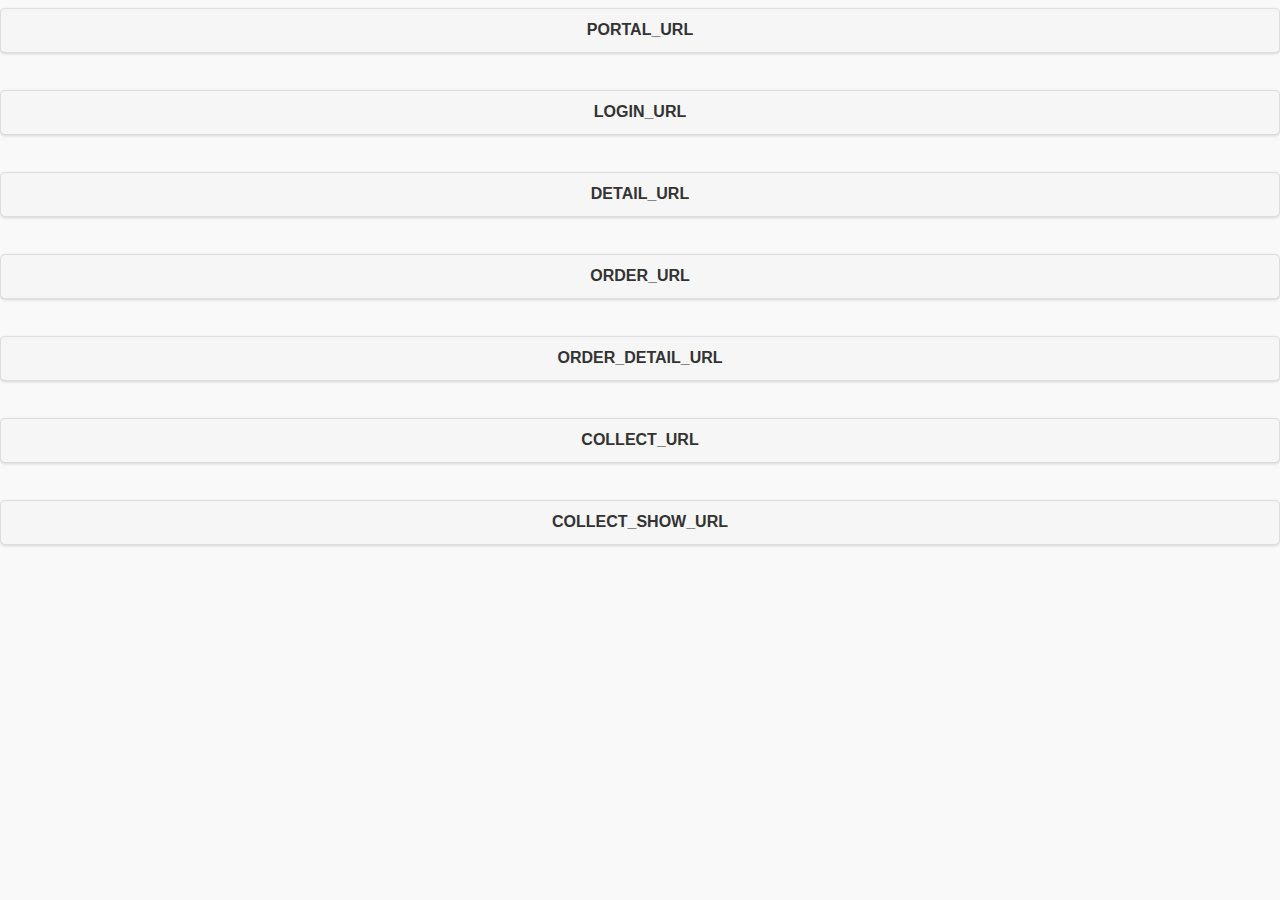
<file: assets/test.html>
<!DOCTYPE html>
<html>
<head>
  <meta http-equiv="content-type" content="text/html;charset=utf-8">
  <script type="text/javascript" src="./jquery-1.10.2.min.js"></script>
  <script type="text/javascript" src="./jquery.mobile-1.4.2.min.js"></script>

  <link rel="stylesheet" href="./jquery.mobile-1.4.2.min.css">
  <link rel="stylesheet" href="./jquery.mobile.external-png-1.4.2.min.css">
  <link rel="stylesheet" href="./jquery.mobile.icons-1.4.2.min.css">
  <link rel="stylesheet" href="./jquery.mobile.inline-png-1.4.2.min.css">
  <link rel="stylesheet" href="./jquery.mobile.inline-svg-1.4.2.min.css">
  <link rel="stylesheet" href="./jquery.mobile.structure-1.4.2.min.css">
  <link rel="stylesheet" href="./jquery.mobile.theme-1.4.2.min.css">
  <script type="text/javascript" src="./bussjs/app.js"></script>
</head>

<body>
<input type="button" onclick="$.gotoPortal()" value="PORTAL_URL" /><br/>
<input type="button" onclick="$.gotoLogin()" value="LOGIN_URL" /><br/>
<input type="button" onclick="$.gotoProductDetail()" value="DETAIL_URL" /><br/>
<input type="button" onclick="$.gotoOrder()" value="ORDER_URL" /><br/>
<input type="button" onclick="$.gotoOrderDetail()" value="ORDER_DETAIL_URL" /><br/>
<input type="button" onclick="$.gotoCollect()" value="COLLECT_URL" /><br/>
<input type="button" onclick="$.gotoCollectDetail()" value="COLLECT_SHOW_URL" />
</body>
</html>
</file>
<file: assets/css/test.css>
h1 {
	color: #ff0000;
}

.test {
	color: #00ff00;
}
</file>
